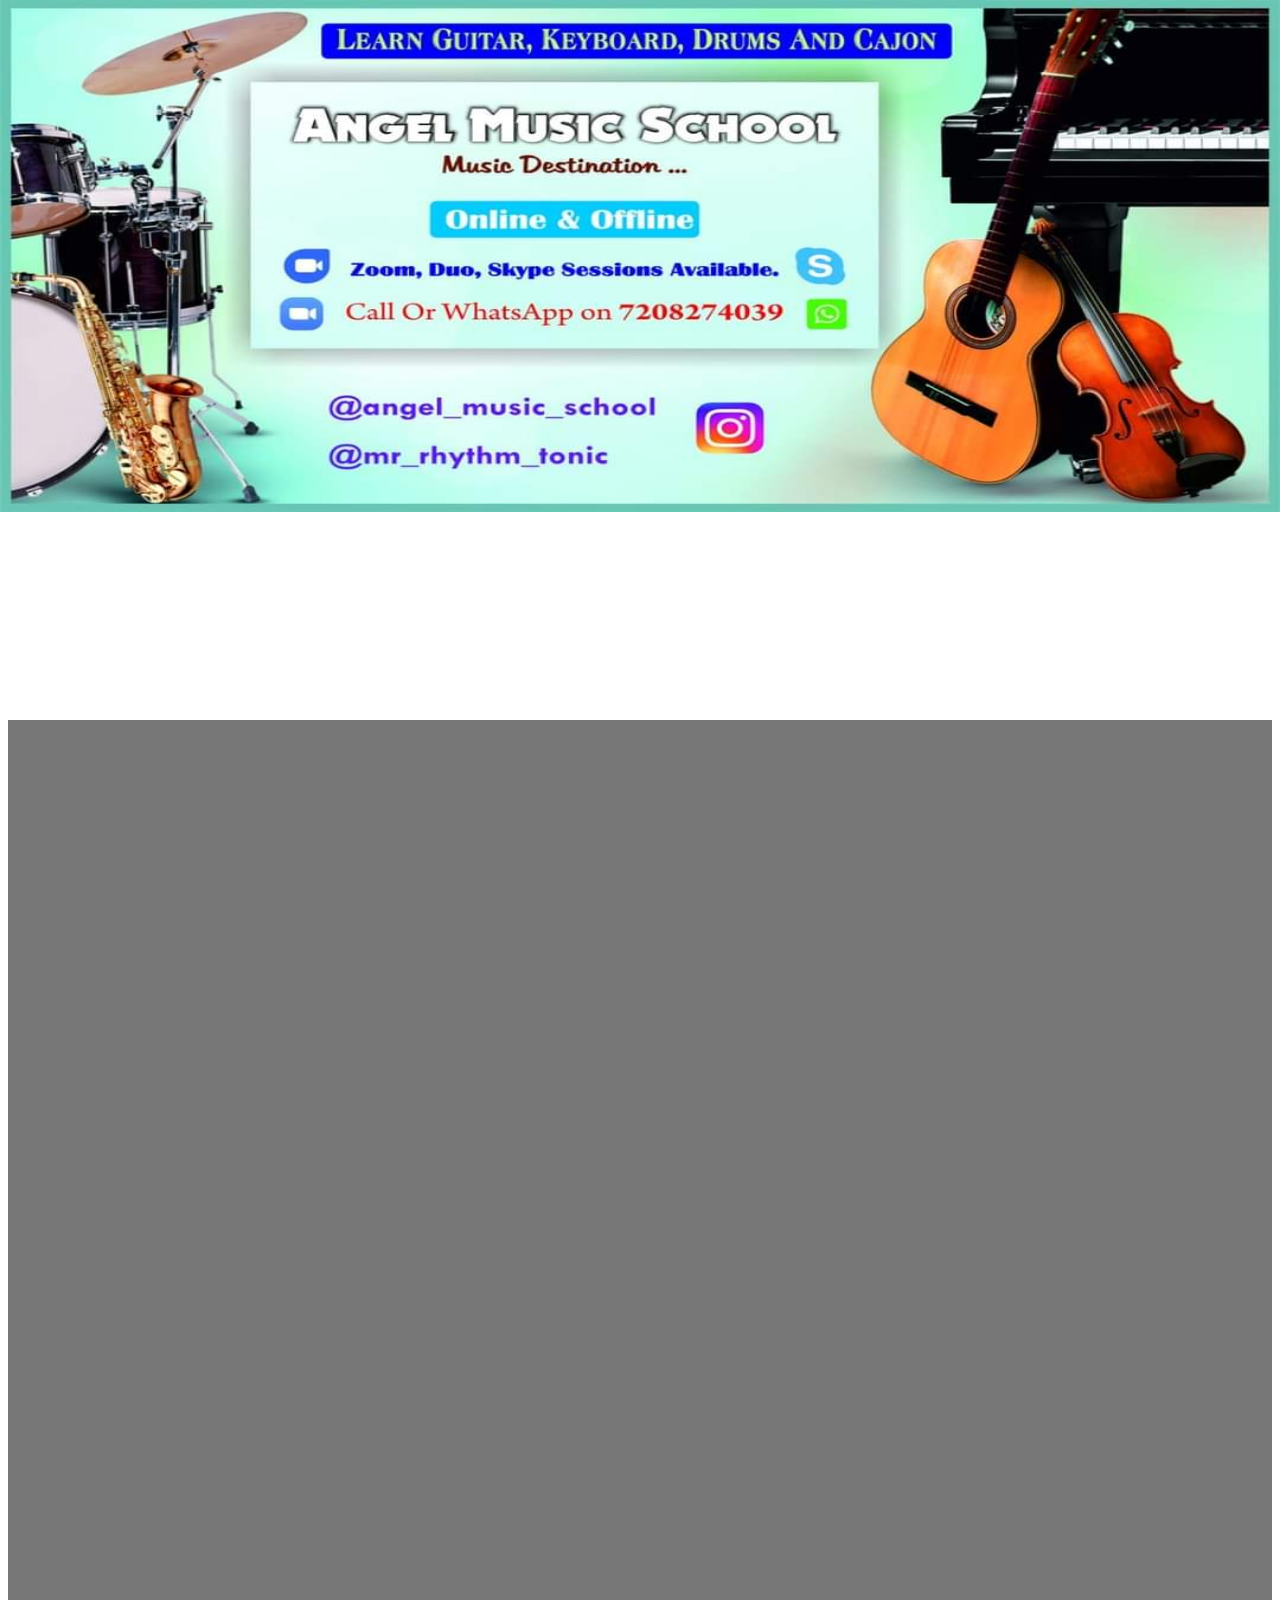
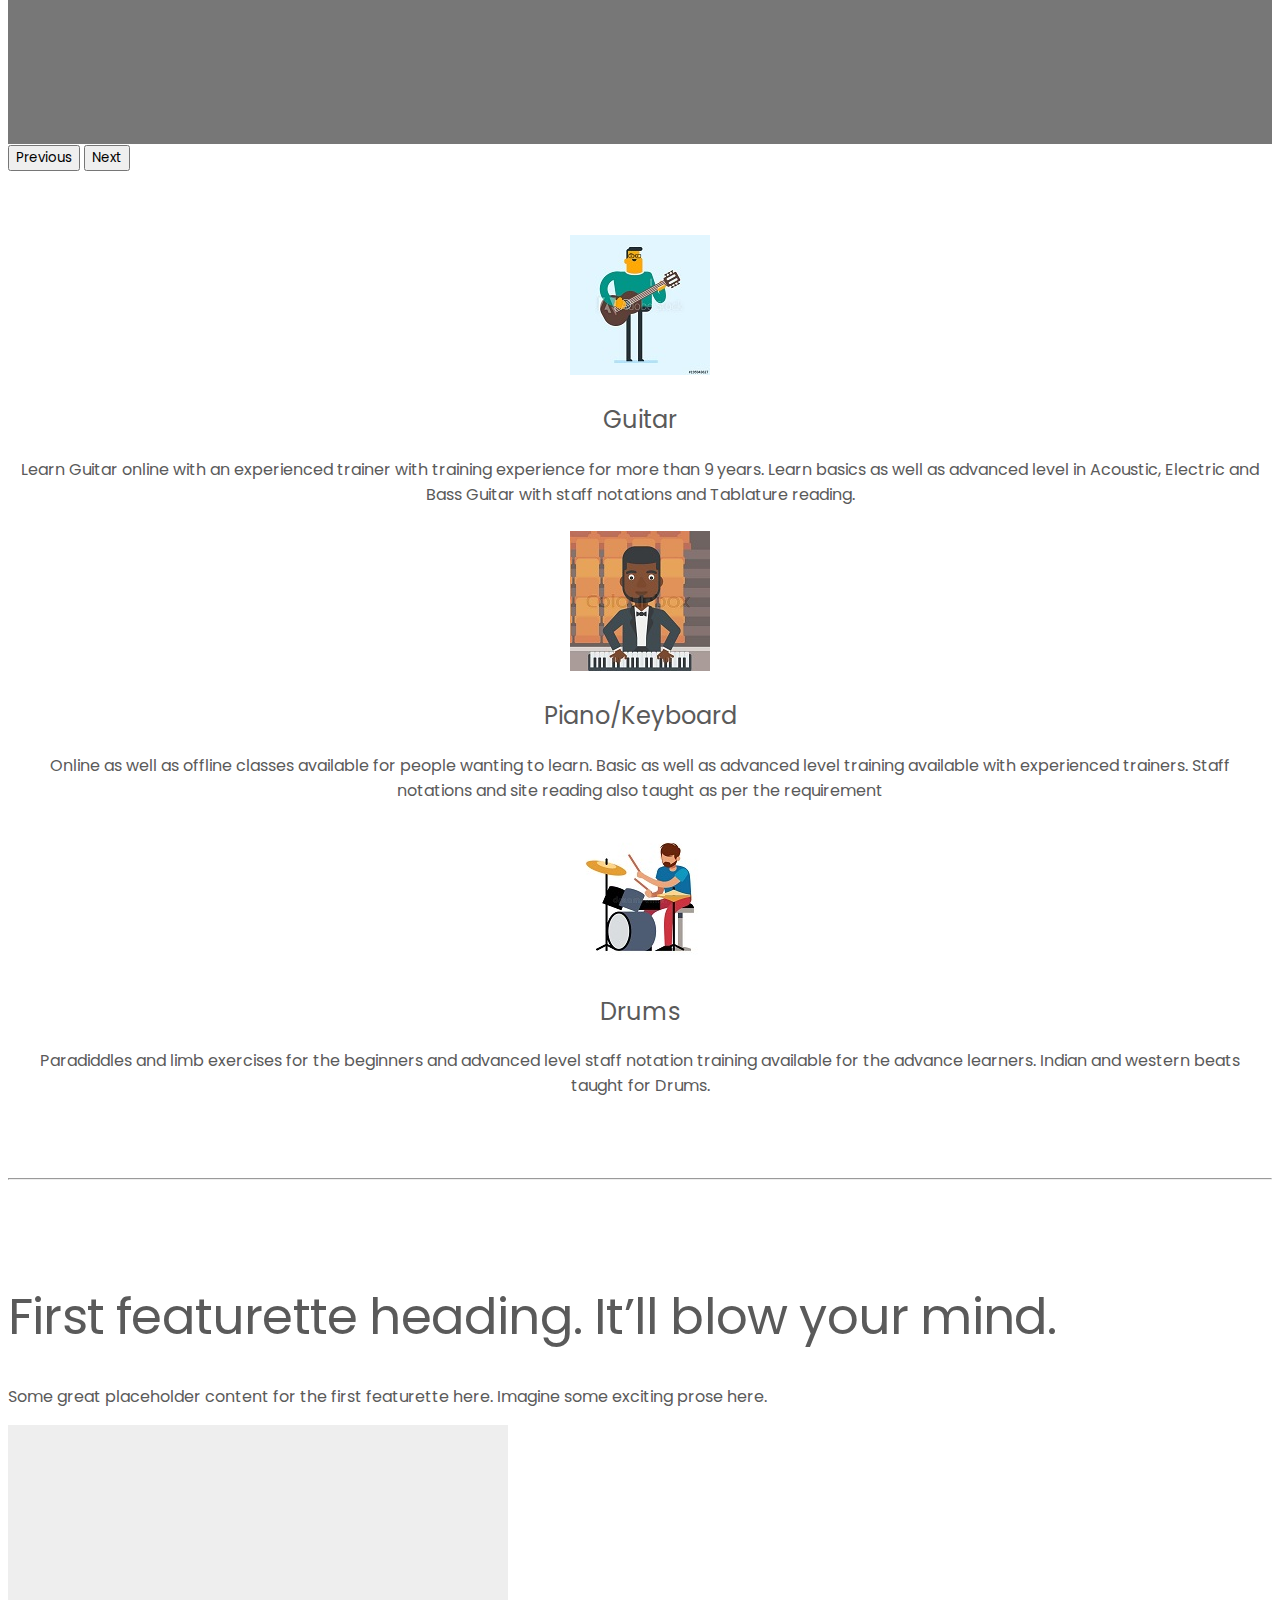
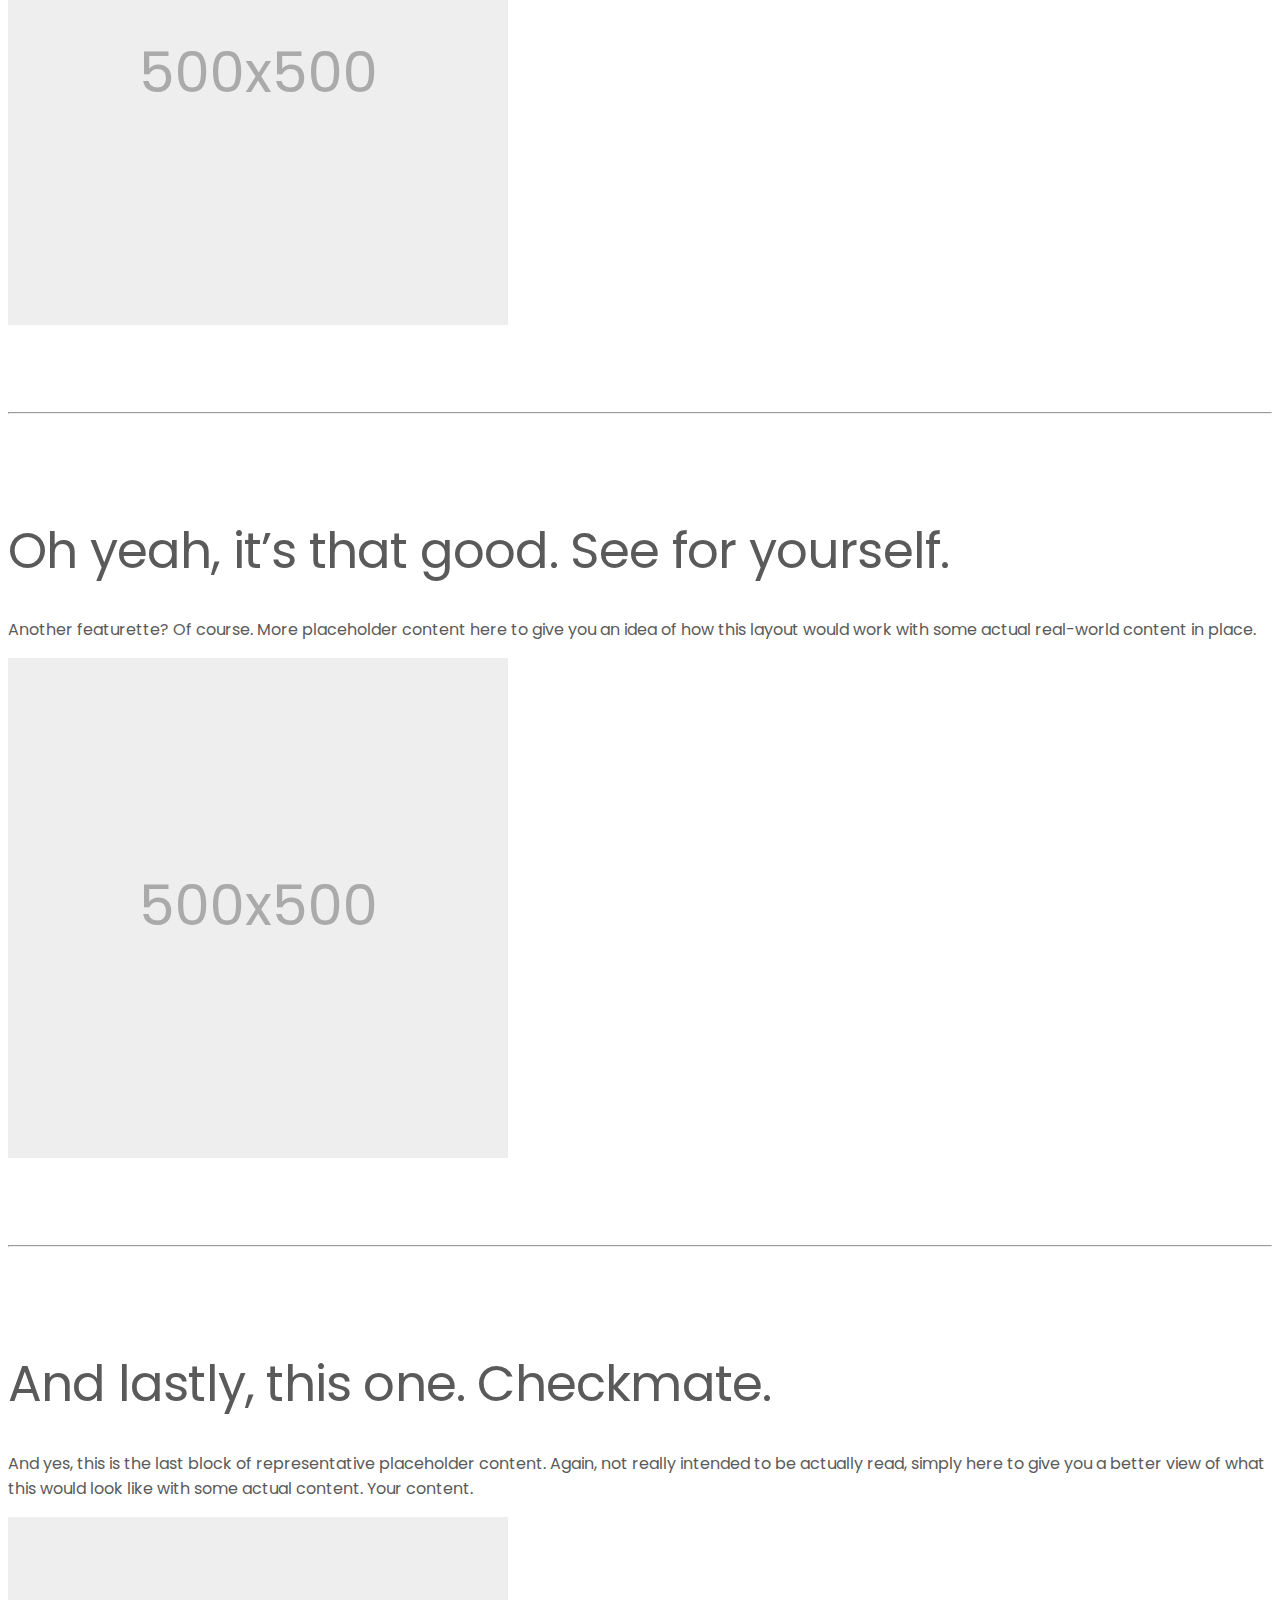
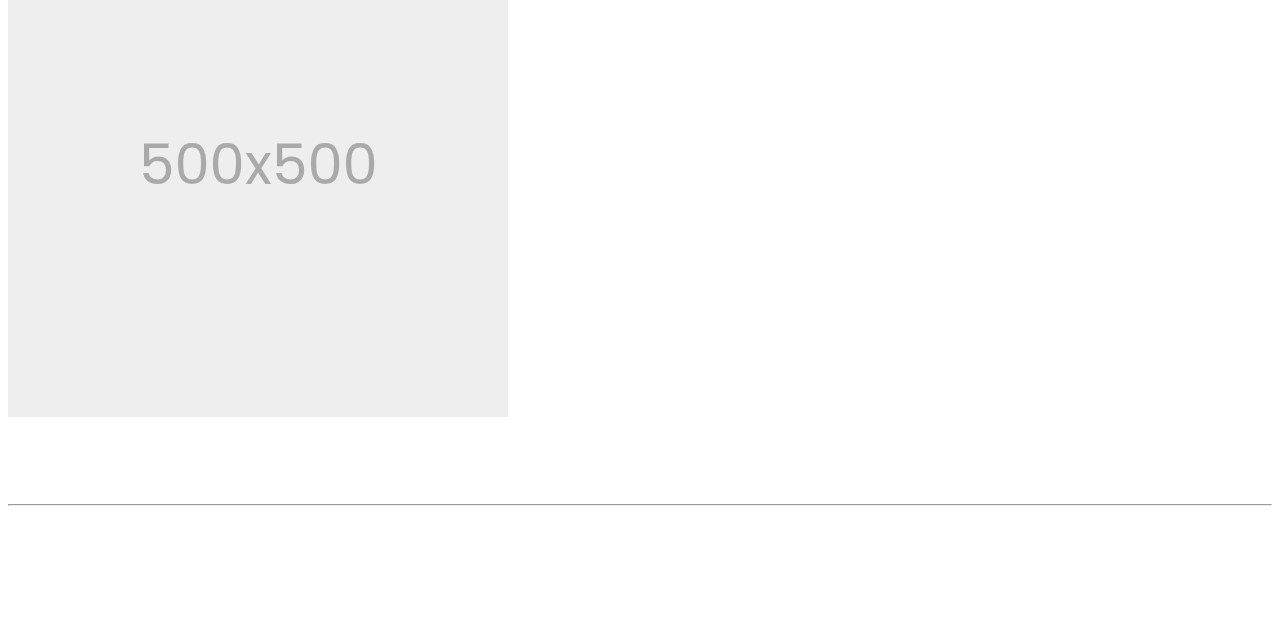
<file: index.html>
<!doctype html>
<html lang="en">
  <head>
    <meta charset="utf-8">
    <meta name="viewport" content="width=device-width, initial-scale=1">
    <meta name="description" content="Angel Music School">
    <title>Angel Music School</title>

    <link rel="canonical" href="https://getbootstrap.com/docs/5.0/examples/carousel/">

<link href="https://cdn.jsdelivr.net/npm/bootstrap@5.0.0-beta2/dist/css/bootstrap.min.css" rel="stylesheet" integrity="sha384-BmbxuPwQa2lc/FVzBcNJ7UAyJxM6wuqIj61tLrc4wSX0szH/Ev+nYRRuWlolflfl" crossorigin="anonymous">
<link rel="preconnect" href="https://fonts.gstatic.com">
<link href="https://fonts.googleapis.com/css2?family=Poppins:wght@300&display=swap" rel="stylesheet">
<link rel="apple-touch-icon" href="/docs/5.0/assets/img/favicons/apple-touch-icon.png" sizes="180x180">
<link rel="icon" href="/docs/5.0/assets/img/favicons/favicon-32x32.png" sizes="32x32" type="image/png">
<link rel="icon" href="/docs/5.0/assets/img/favicons/favicon-16x16.png" sizes="16x16" type="image/png">
<link rel="manifest" href="/docs/5.0/assets/img/favicons/manifest.json">
<link rel="mask-icon" href="/docs/5.0/assets/img/favicons/safari-pinned-tab.svg" color="#7952b3">
<link rel="icon" href="/docs/5.0/assets/img/favicons/favicon.ico">
<meta name="theme-color" content="#7952b3">


    <style>
      .bd-placeholder-img {
        font-size: 1.125rem;
        text-anchor: middle;
        -webkit-user-select: none;
        -moz-user-select: none;
        user-select: none;
      }

      @media (min-width: 768px) {
        .bd-placeholder-img-lg {
          font-size: 3.5rem;
        }
      }
    </style>


    <!-- Custom styles for this template -->
    <link href="carousel.css" rel="stylesheet">
  </head>
  <body>

<header>
  <nav class="navbar navbar-expand-md navbar-dark fixed-top bg-dark">
    <div class="container-fluid">
      <a class="navbar-brand" href="#">Angel Music School</a>
      <button class="navbar-toggler" type="button" data-bs-toggle="collapse" data-bs-target="#navbarCollapse" aria-controls="navbarCollapse" aria-expanded="false" aria-label="Toggle navigation">
        <span class="navbar-toggler-icon"></span>
      </button>
      <div class="collapse navbar-collapse" id="navbarCollapse">
        <ul class="navbar-nav me-auto mb-2 mb-md-0">
          <li class="nav-item">
            <a class="nav-link active" aria-current="page" href="#">Home</a>
          </li>
          <li class="nav-item">
            <a class="nav-link" href="contact.html">Contact</a>
          </li>
        </ul>
      </div>
    </div>
  </nav>
</header>

<main>

  <div id="myCarousel" class="carousel slide" data-bs-ride="carousel">
    <div class="carousel-indicators">
      <button type="button" data-bs-target="#myCarousel" data-bs-slide-to="0" class="active" aria-current="true" aria-label="Slide 1"></button>
      <button type="button" data-bs-target="#myCarousel" data-bs-slide-to="1" aria-label="Slide 2"></button>
      <button type="button" data-bs-target="#myCarousel" data-bs-slide-to="2" aria-label="Slide 3"></button>
    </div>
    <div class="carousel-inner">
      <div class="carousel-item active">
        <img class="banner_1" src="angel-music-school-banner.jpeg" alt="angel-music-school-banner">
        <div class="container">
          <div class="carousel-caption text-start">
            <p><a class="btn btn-lg btn-dark" href="#">Sign up today</a></p>
          </div>
        </div>
      </div>
      <div class="carousel-item">
        <svg class="bd-placeholder-img" width="100%" height="100%" xmlns="http://www.w3.org/2000/svg" aria-hidden="true" preserveAspectRatio="xMidYMid slice" focusable="false"><rect width="100%" height="100%" fill="#777"/>
          <img class="banner_1" src="angel-music-school-banner.jpeg" alt="angel-music-school-banner">
        </svg>

        <div class="container">
          <div class="carousel-caption">
          </div>
        </div>
      </div>
      <div class="carousel-item">
        <svg class="bd-placeholder-img" width="100%" height="100%" xmlns="http://www.w3.org/2000/svg" aria-hidden="true" preserveAspectRatio="xMidYMid slice" focusable="false"><rect width="100%" height="100%" fill="#777"/></svg>

        <div class="container">
          <div class="carousel-caption text-end">
          </div>
        </div>
      </div>
    </div>
    <button class="carousel-control-prev" type="button" data-bs-target="#myCarousel" data-bs-slide="prev">
      <span class="carousel-control-prev-icon" aria-hidden="true"></span>
      <span class="visually-hidden">Previous</span>
    </button>
    <button class="carousel-control-next" type="button" data-bs-target="#myCarousel" data-bs-slide="next">
      <span class="carousel-control-next-icon" aria-hidden="true"></span>
      <span class="visually-hidden">Next</span>
    </button>
  </div>


  <!-- Marketing messaging and featurettes
  ================================================== -->
  <!-- Wrap the rest of the page in another container to center all the content. -->

  <div class="container marketing">

    <!-- Three columns of text below the carousel -->
    <div class="row">
      <div class="col-lg-4">
<img src="Images/guitar.jpg"><rect width="100%" height="100%" fill="#777"/>

        <h2>Guitar</h2>
        <p>Learn Guitar online with an experienced trainer with training experience for more than 9 years.
Learn basics as well as advanced level in Acoustic, Electric and Bass Guitar with staff notations and Tablature reading.</p>
      </div><!-- /.col-lg-4 -->
      <div class="col-lg-4">
<img src="Images/piano.jpg"><rect width="100%" height="100%" fill="#777"/>

        <h2>Piano/Keyboard</h2>
        <p>Online as well as offline classes  available for people wanting to learn. Basic as well as advanced
          level training available with experienced trainers. Staff notations and site reading also taught as per the requirement</p>
      </div><!-- /.col-lg-4 -->
      <div class="col-lg-4">
      <img src="Images/drums.jpg"><rect width="100%" height="100%" fill="#777"/>

        <h2>Drums</h2>
        <p>Paradiddles and limb exercises for the beginners and advanced level staff notation
          training available for the advance learners. Indian and western beats taught for Drums.</p>
      </div><!-- /.col-lg-4 -->
    </div><!-- /.row -->


    <!-- START THE FEATURETTES -->

    <hr class="featurette-divider">

    <div class="row featurette">
      <div class="col-md-7">
        <h2 class="featurette-heading">First featurette heading. <span class="text-muted">It’ll blow your mind.</span></h2>
        <p class="lead">Some great placeholder content for the first featurette here. Imagine some exciting prose here.</p>
      </div>
      <div class="col-md-5">
        <svg class="bd-placeholder-img bd-placeholder-img-lg featurette-image img-fluid mx-auto" width="500" height="500" xmlns="http://www.w3.org/2000/svg" role="img" aria-label="Placeholder: 500x500" preserveAspectRatio="xMidYMid slice" focusable="false"><title>Placeholder</title><rect width="100%" height="100%" fill="#eee"/><text x="50%" y="50%" fill="#aaa" dy=".3em">500x500</text></svg>

      </div>
    </div>

    <hr class="featurette-divider">

    <div class="row featurette">
      <div class="col-md-7 order-md-2">
        <h2 class="featurette-heading">Oh yeah, it’s that good. <span class="text-muted">See for yourself.</span></h2>
        <p class="lead">Another featurette? Of course. More placeholder content here to give you an idea of how this layout would work with some actual real-world content in place.</p>
      </div>
      <div class="col-md-5 order-md-1">
        <svg class="bd-placeholder-img bd-placeholder-img-lg featurette-image img-fluid mx-auto" width="500" height="500" xmlns="http://www.w3.org/2000/svg" role="img" aria-label="Placeholder: 500x500" preserveAspectRatio="xMidYMid slice" focusable="false"><title>Placeholder</title><rect width="100%" height="100%" fill="#eee"/><text x="50%" y="50%" fill="#aaa" dy=".3em">500x500</text></svg>

      </div>
    </div>

    <hr class="featurette-divider">

    <div class="row featurette">
      <div class="col-md-7">
        <h2 class="featurette-heading">And lastly, this one. <span class="text-muted">Checkmate.</span></h2>
        <p class="lead">And yes, this is the last block of representative placeholder content. Again, not really intended to be actually read, simply here to give you a better view of what this would look like with some actual content. Your content.</p>
      </div>
      <div class="col-md-5">
        <svg class="bd-placeholder-img bd-placeholder-img-lg featurette-image img-fluid mx-auto" width="500" height="500" xmlns="http://www.w3.org/2000/svg" role="img" aria-label="Placeholder: 500x500" preserveAspectRatio="xMidYMid slice" focusable="false"><title>Placeholder</title><rect width="100%" height="100%" fill="#eee"/><text x="50%" y="50%" fill="#aaa" dy=".3em">500x500</text></svg>

      </div>
    </div>

    <hr class="featurette-divider">

    <!-- /END THE FEATURETTES -->

  </div><!-- /.container -->
</main>

<script src="https://cdn.jsdelivr.net/npm/bootstrap@5.0.0-beta2/dist/js/bootstrap.bundle.min.js" integrity="sha384-b5kHyXgcpbZJO/tY9Ul7kGkf1S0CWuKcCD38l8YkeH8z8QjE0GmW1gYU5S9FOnJ0" crossorigin="anonymous"></script>

  </body>
</html>
</file>
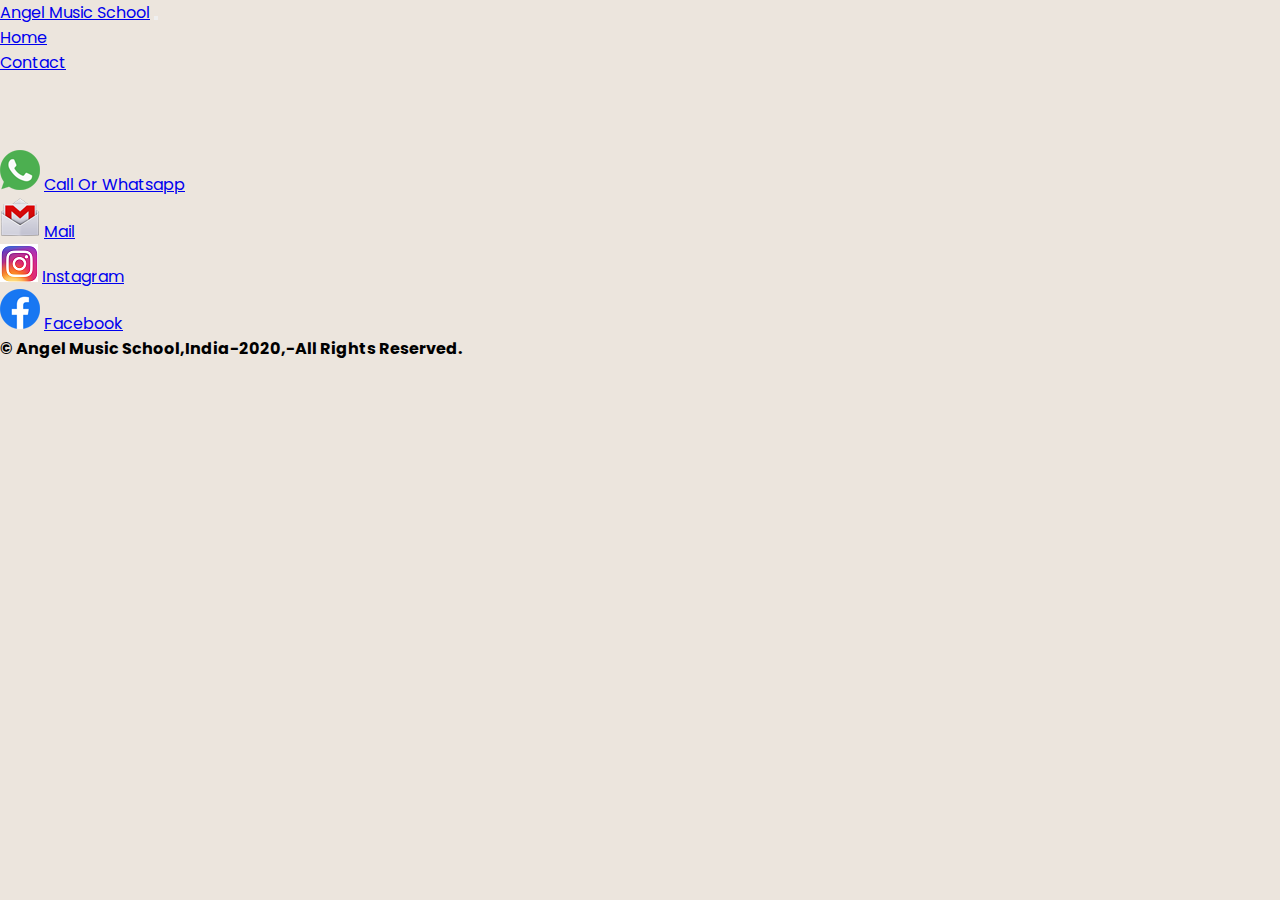
<file: contact.html>
<html>
<head>
<link href="https://fonts.googleapis.com/css?family=Poppins&display=swap" rel="stylesheet">
    <link rel="canonical" href="https://getbootstrap.com/docs/5.0/examples/carousel/">

<link href="https://cdn.jsdelivr.net/npm/bootstrap@5.0.0-beta2/dist/css/bootstrap.min.css" rel="stylesheet" integrity="sha384-BmbxuPwQa2lc/FVzBcNJ7UAyJxM6wuqIj61tLrc4wSX0szH/Ev+nYRRuWlolflfl" crossorigin="anonymous">
<link rel="preconnect" href="https://fonts.gstatic.com">
<link href="https://fonts.googleapis.com/css2?family=Poppins:wght@300&display=swap" rel="stylesheet">
<link rel="apple-touch-icon" href="/docs/5.0/assets/img/favicons/apple-touch-icon.png" sizes="180x180">
<link rel="icon" href="/docs/5.0/assets/img/favicons/favicon-32x32.png" sizes="32x32" type="image/png">
<link rel="icon" href="/docs/5.0/assets/img/favicons/favicon-16x16.png" sizes="16x16" type="image/png">
<link rel="manifest" href="/docs/5.0/assets/img/favicons/manifest.json">
<link rel="mask-icon" href="/docs/5.0/assets/img/favicons/safari-pinned-tab.svg" color="#7952b3">
<link rel="icon" href="/docs/5.0/assets/img/favicons/favicon.ico">

<meta name="viewport" content="width=device-width, initial-scale=1.0">
<meta name="keywords" content="Guitar Classes Teacher" />
<meta name="description" content="Remotely Control Your Computer Using Whatsapp. Hack Computer Using Phone | Hack Computer Using Whatsapp | | Hack Webcam | 
Multipurpose Tool | Send Personalized Emails From Excel Files With Attachments | 
 Send Personalized Whatsapp Messages From Excel Files To Any Number | Seo Tools |
 Print Text Of Image Files And Scanned Pdf Files | Search For Files By File Name |
 Search For Files By File Text | Access All Your Computer Files From Your Phone |
  Use Your Computer As A Cloud Storage" />
<title>Angel Music School Contact</title>
<style>
@media only screen and (min-width: 320px) and (max-width: 800px){
  *{
  margin:0;
    padding:0;
    box-sizing:border-box;
}
  body{font-family: 'Poppins', sans-serif;
  background:#ECE5DD;
}
#nav-area{
  width:105%;
  height:50px;
  background:#075E54;;
}
  .burger-container{
    height:40px;
    width:40px;
    border-radius:2px;
    margin:5px;
    background:#34B7F1;
   position:absolute;
    right:3%;
    cursor:pointer;
  }
  #line-1{
    width:80%;
    height:10%;
    background:black;
    position:relative;
    left:10%;
    top:25%;
  }
    #line-2{
    width:80%;
    height:10%;
    background:black;
    position:relative;
    left:10%;
    top:40%;
  }
      #line-3{
    width:80%;
    height:10%;
    background:black;
    position:relative;
    left:10%;
    top:55%;
  }
  .burger-container .line
  {
    transition:all 0.3s ease-in-out;
-moz-transition:all 0.3s ease-in-out;
-webkit-transition:all 0.3s ease-in-out;
    -o-transition:all 0.3s ease-in-out;
  }
  .nav-elements-container{
  z-index:10;
    width:99%;
    height:500%;
    background:green;
    position:relative;
    top:100%;
    transform-origin:top;
    transform:scale(1,0);
transition:all 0.3s ease-in-out;
-moz-transition:all 0.3s ease-in-out;
-webkit-transition:all 0.3s ease-in-out;
 -o-transition:all 0.3s ease-in-out;
  }
   .element1{
   color:white;
     display:flex;
     align-items:center;
   justify-content:center;
    width:100%;
    height:50%;
     font-size:200%;
    background:#25D366;
     cursor:pointer;
  }.element1:hover{
    background:gray;
  }
      .element1 a{
  color:white;
  text-decoration:none;}
  
     .element2{
   color:white;
        display:flex;
     align-items:center;
   justify-content:center;
    width:100%;
    height:50%;
            font-size:200%;
    background:#25D366;
     cursor:pointer;
  }.element2:hover{background:gray;}



 .burger-container.is-active .line:nth-child(2){
opacity:0;}
  .burger-container.is-active .line:nth-child(3){
transform:translateY(-250%) rotate(45deg);}
    .burger-container.is-active .line:nth-child(1){
transform:translateY(250%) rotate(-45deg);
  }
  
  .burger-container.is-active ~.nav-elements-container{
    transform:scale(1,1);
    opacity:1;
}


.logo{
padding:0;
margin:0;
opacity:1;
position:absolute;
top:0;
width:70%;
height:50px;
}
.logo img{
height:90%;
width:100%;
	}
	

}


@media only screen and (min-width: 801px) and (max-width: 2500px)
{
   *{
  margin:0;
    padding:0;
    box-sizing:border-box;
}
  body{font-family: 'Poppins', sans-serif;
  background-color:#ECE5DD;
}
#nav-area{
  width:100%;
  height:75px;
  background:#075E54;
}
   .nav-elements-container{
     position:relative;
    left:50%;
        width:50%;
    height:100%;
     display:flex;
     align-items:center;
     justify-content:space-around;
 }
    .element1{
 display:flex;
      align-items:center;
      justify-content:center;
    width:50%;
    height:100%;
     font-size:200%;
    background:#075E54;
	color:white;
     cursor:pointer;
  }.element1:hover{
    background:gray;
  }
      .element1 a{
  color:white;
  text-decoration:none;}
  
     .element2{
 display:flex;
      align-items:center;
      justify-content:center;
    width:50%;
    height:100%;
     font-size:200%;
    background:#075E54;
		color:white;
     cursor:pointer;
  }.element2:hover{
    background:gray;
  } 
  
</style>

</head>
<body>
<header>
  <nav class="navbar navbar-expand-md navbar-dark fixed-top bg-dark">
    <div class="container-fluid">
      <a class="navbar-brand" href="index.html">Angel Music School</a>
      <button class="navbar-toggler" type="button" data-bs-toggle="collapse" data-bs-target="#navbarCollapse" aria-controls="navbarCollapse" aria-expanded="false" aria-label="Toggle navigation">
        <span class="navbar-toggler-icon"></span>
      </button>
      <div class="collapse navbar-collapse" id="navbarCollapse">
        <ul class="navbar-nav me-auto mb-2 mb-md-0">
          <li class="nav-item">
            <a class="nav-link"  href="index.html">Home</a>
          </li>
          <li class="nav-item">
            <a class="nav-link active" aria-current="page" href="#">Contact</a>
          </li>
        </ul>
      </div>
    </div>
  </nav>
</header><br><br><br>
<div id="whatsapplogo">
<img src="ContactLogo\whatsapp.png" alt="whatsappcontactlogo">
<a href="https://api.whatsapp.com/send?phone=917208274039" target="_blank">Call Or Whatsapp</a>
</div>

<div id="gmaillogo">
<img src="ContactLogo\gmail.png" alt="gmailcontactlogo">
<a href="mailto:remojacob8@gmail.com" target="_blank">Mail</a>
</div>

<div id="instagramlogo">
<img src="ContactLogo\insta.png" alt="instagramcontactlogo">
<a href="https://www.instagram.com/angel_music_school/" target="_blank">Instagram</a>
</div>

<div id="facebooklogo">
<img src="ContactLogo\fb_logo.png" alt="facebookcontactlogo">
<a href="#" target="_blank">Facebook</a>
</div>


<b>&#169; Angel Music School,India-2020,-All Rights Reserved.</b>
<script src="https://cdn.jsdelivr.net/npm/bootstrap@5.0.0-beta2/dist/js/bootstrap.bundle.min.js" integrity="sha384-b5kHyXgcpbZJO/tY9Ul7kGkf1S0CWuKcCD38l8YkeH8z8QjE0GmW1gYU5S9FOnJ0" crossorigin="anonymous"></script>

</body>
</html>
</file>
<file: carousel.css>
/* GLOBAL STYLES
-------------------------------------------------- */
/* Padding below the footer and lighter body text */

*{
    font-family:"Poppins"
}
body {
  padding-top: 3rem;
  padding-bottom: 3rem;
  color: #5a5a5a;
  font-family:"Poppins"
    background:#ECE5DD;
}


/* CUSTOMIZE THE CAROUSEL
-------------------------------------------------- */

/* Carousel base class */
.carousel {
  margin-bottom: 4rem;
}
/* Since positioning the image, we need to help out the caption */
.carousel-caption {
  bottom: 3rem;
  z-index: 10;
}

/* Declare heights because of positioning of img element */
.carousel-item {
  height: 32rem;
}
.carousel-item > img {
  position: absolute;
  top: 0;
  left: 0;
  min-width: 100%;
  height: 32rem;
}


/* MARKETING CONTENT
-------------------------------------------------- */

/* Center align the text within the three columns below the carousel */
.marketing .col-lg-4 {
  margin-bottom: 1.5rem;
  text-align: center;
}
.marketing h2 {
  font-weight: 400;
}
/* rtl:begin:ignore */
.marketing .col-lg-4 p {
  margin-right: .75rem;
  margin-left: .75rem;
}
/* rtl:end:ignore */


/* Featurettes
------------------------- */

.featurette-divider {
  margin: 5rem 0; /* Space out the Bootstrap <hr> more */
}

/* Thin out the marketing headings */
.featurette-heading {
  font-weight: 300;
  line-height: 1;
  /* rtl:remove */
  letter-spacing: -.05rem;
}



/* RESPONSIVE CSS
-------------------------------------------------- */

@media (min-width: 40em) {
  /* Bump up size of carousel content */
  .carousel-caption p {
    margin-bottom: 1.25rem;
    font-size: 1.25rem;
    line-height: 1.4;
  }

  .featurette-heading {
    font-size: 50px;
  }
body{
    font-family:"Poppins"
    background:#ECE5DD;
}

}

@media (min-width: 62em) {
  .featurette-heading {
    margin-top: 7rem;
  }
  body{
    font-family:"Poppins"
    background:#ECE5DD;
}

}
@media only screen and (max-width: 370px) {
    .banner_1{
       width:320px;
    }

 body{
    font-family:"Poppins"
    background:#ECE5DD;
}
}
</file>
